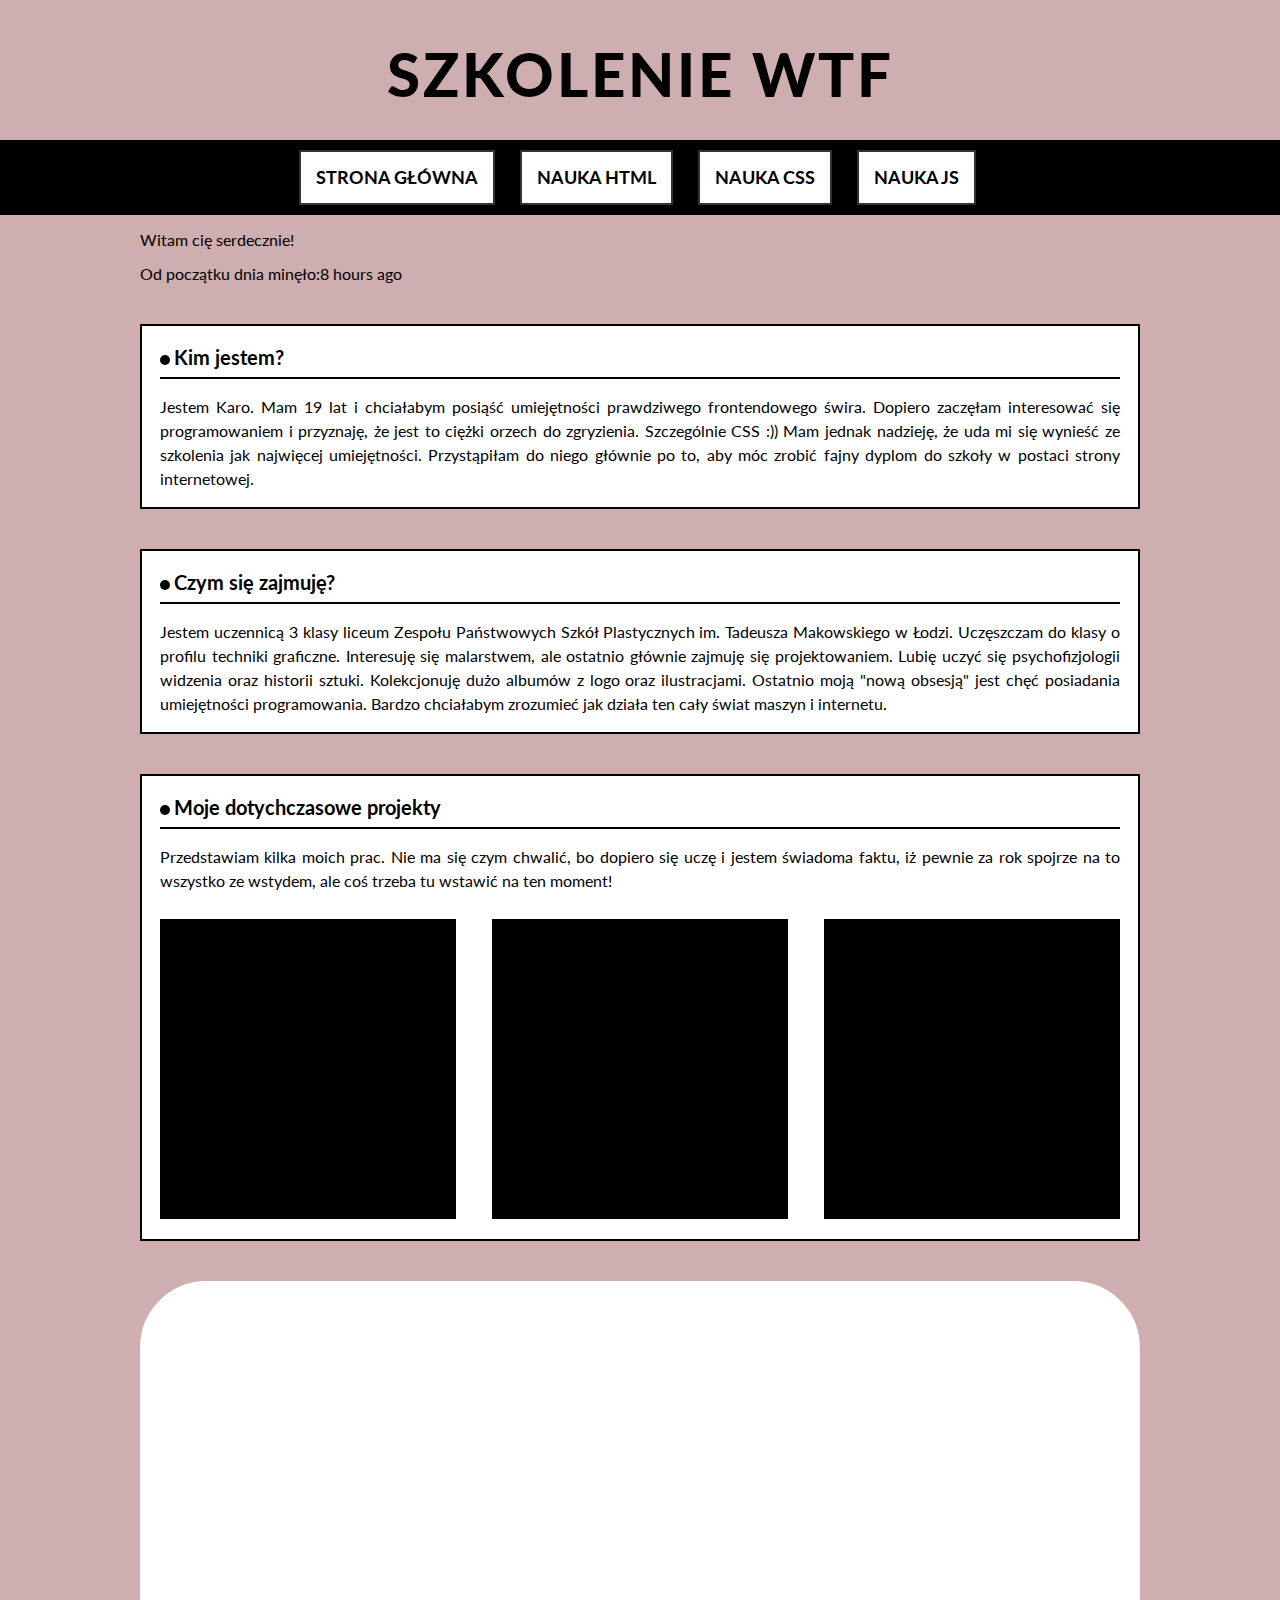
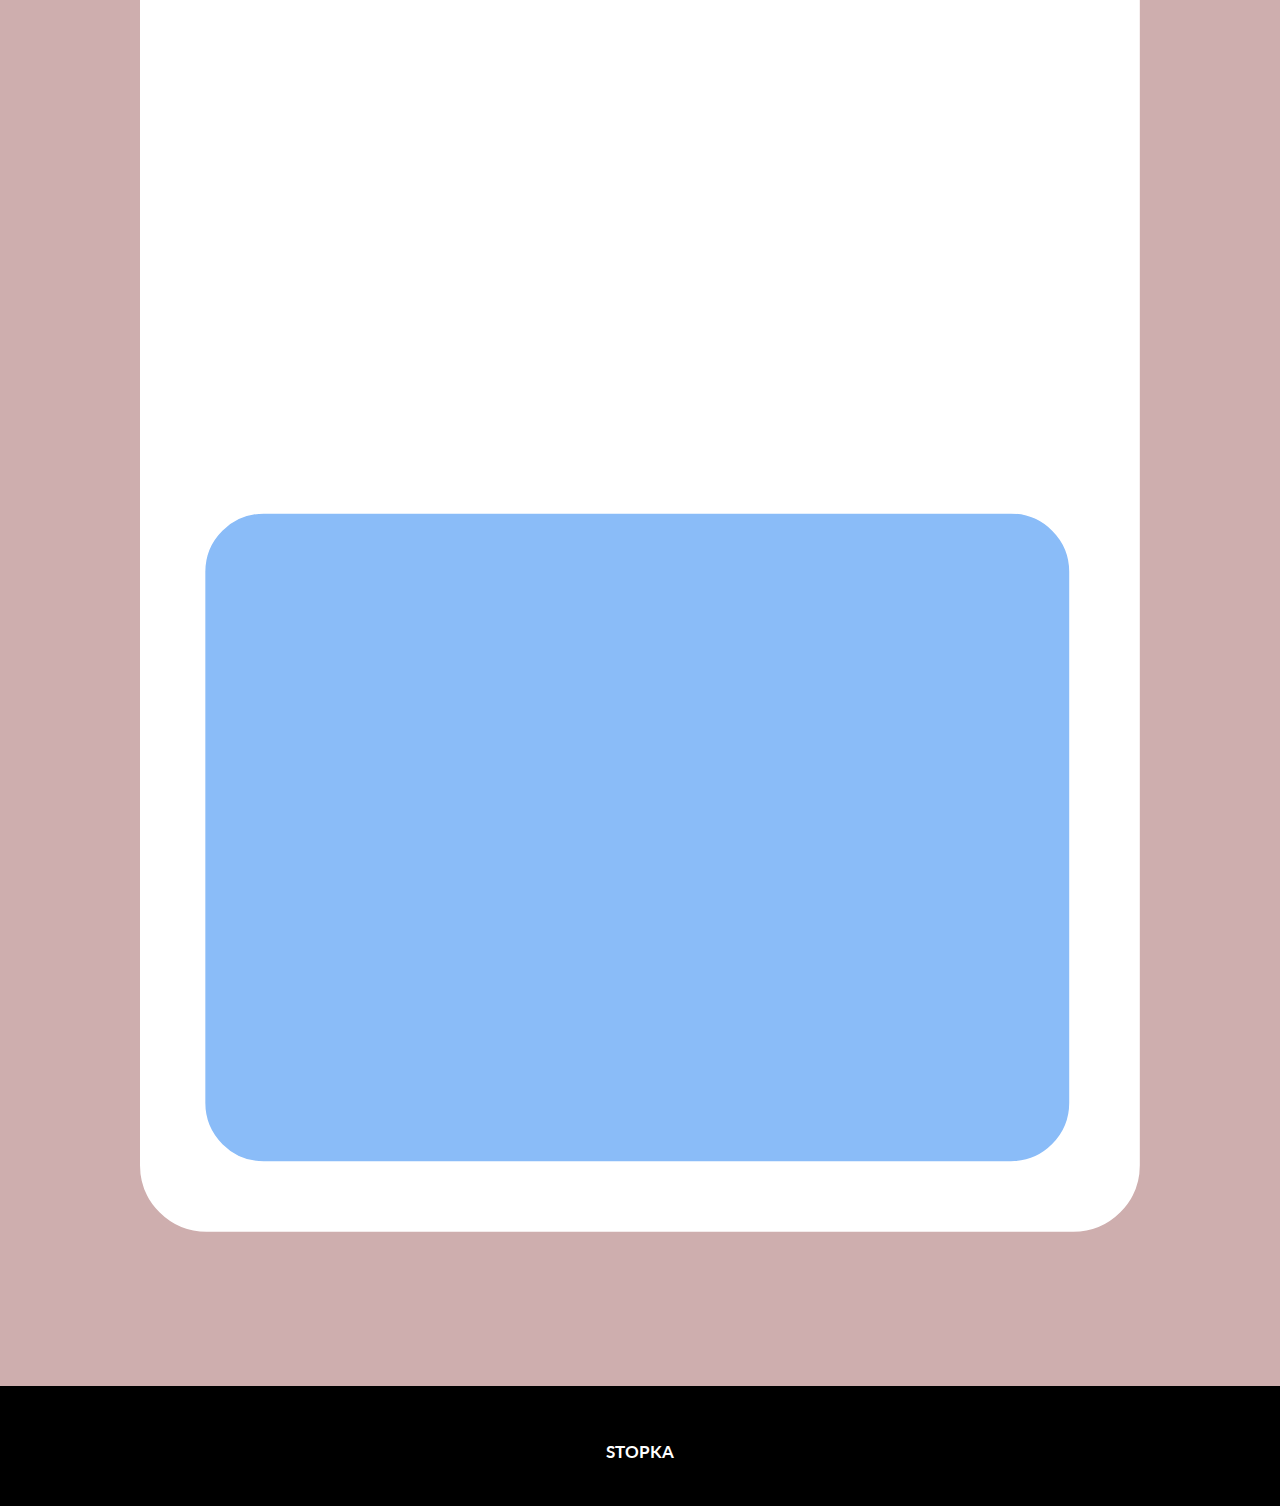
<file: index.html>
<!doctype html><html lang="pl"><head><meta charset="UTF-8"><meta name="viewport" content="width=device-width,initial-scale=1"><title>Strona Karo</title><link href="https://fonts.googleapis.com/css?family=Lato:400,700,900&display=swap&subset=latin-ext" rel="stylesheet"><link href="index.312049b4.css" rel="stylesheet"></head><body><div class="header__box"><header class="header"><h1 class="main__heading">SZKOLENIE WTF</h1></header></div><nav class="navigation navigation__mobile"><li class="navigation__list"><a class="navigation__link" href="#">Strona główna</a></li><li class="navigation__list"><a class="navigation__link" href="#">Nauka HTML</a></li><li class="navigation__list"><a class="navigation__link" href="naukacss.html">Nauka CSS</a></li><li class="navigation__list"><a class="navigation__link" href="#">Nauka JS</a></li></nav><main class="main__content"><p class="test">Witam cię serdecznie!</p><p>Od początku dnia minęło:<span class="time--js"></span></p><section class="section"><div class="article__box"><header><h3 class="article__title">Kim jestem?</h3></header><article class="article__content"><p>Jestem Karo. Mam 19 lat i chciałabym posiąść umiejętności prawdziwego frontendowego świra. Dopiero zaczęłam interesować się programowaniem i przyznaję, że jest to ciężki orzech do zgryzienia. Szczególnie CSS :)) Mam jednak nadzieję, że uda mi się wynieść ze szkolenia jak najwięcej umiejętności. Przystąpiłam do niego głównie po to, aby móc zrobić fajny dyplom do szkoły w postaci strony internetowej.</p></article></div><div class="article__box"><header><h3 class="article__title">Czym się zajmuję?</h3></header><article class="article__content"><p>Jestem uczennicą 3 klasy liceum Zespołu Państwowych Szkół Plastycznych im. Tadeusza Makowskiego w Łodzi. Uczęszczam do klasy o profilu techniki graficzne. Interesuję się malarstwem, ale ostatnio głównie zajmuję się projektowaniem. Lubię uczyć się psychofizjologii widzenia oraz historii sztuki. Kolekcjonuję dużo albumów z logo oraz ilustracjami. Ostatnio moją "nową obsesją" jest chęć posiadania umiejętności programowania. Bardzo chciałabym zrozumieć jak działa ten cały świat maszyn i internetu.</p></article></div><div class="article__box"><header><h3 class="article__title">Moje dotychczasowe projekty</h3></header><article class="article__content"><p>Przedstawiam kilka moich prac. Nie ma się czym chwalić, bo dopiero się uczę i jestem świadoma faktu, iż pewnie za rok spojrze na to wszystko ze wstydem, ale coś trzeba tu wstawić na ten moment!</p></article><section class="section__images"><div class="section__image-box"></div><div class="section__image-box"></div><div class="section__image-box"></div></section></div><img src="img/glass.884bb542.svg"></section></main><footer class="footer footer--js"><h5>STOPKA</h5></footer><script src="index.312049b4.js"></script></body></html>
</file>
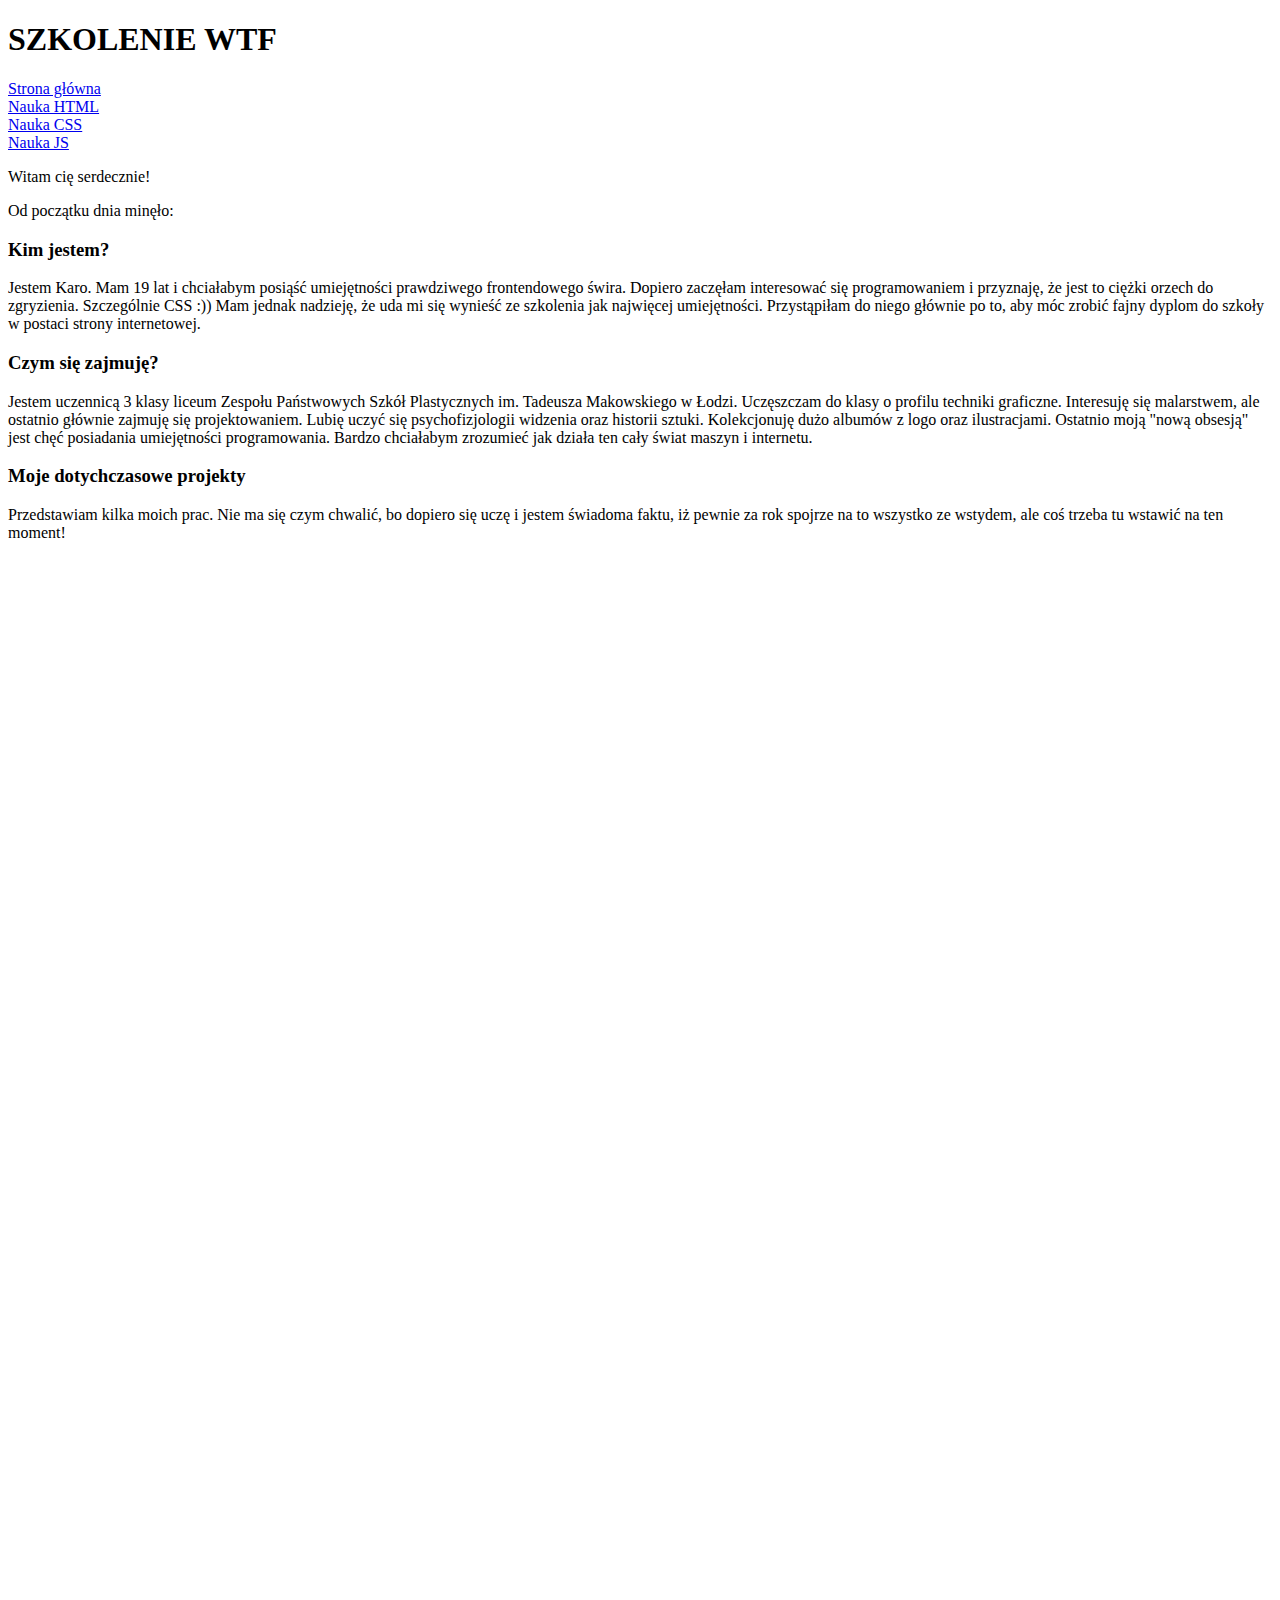
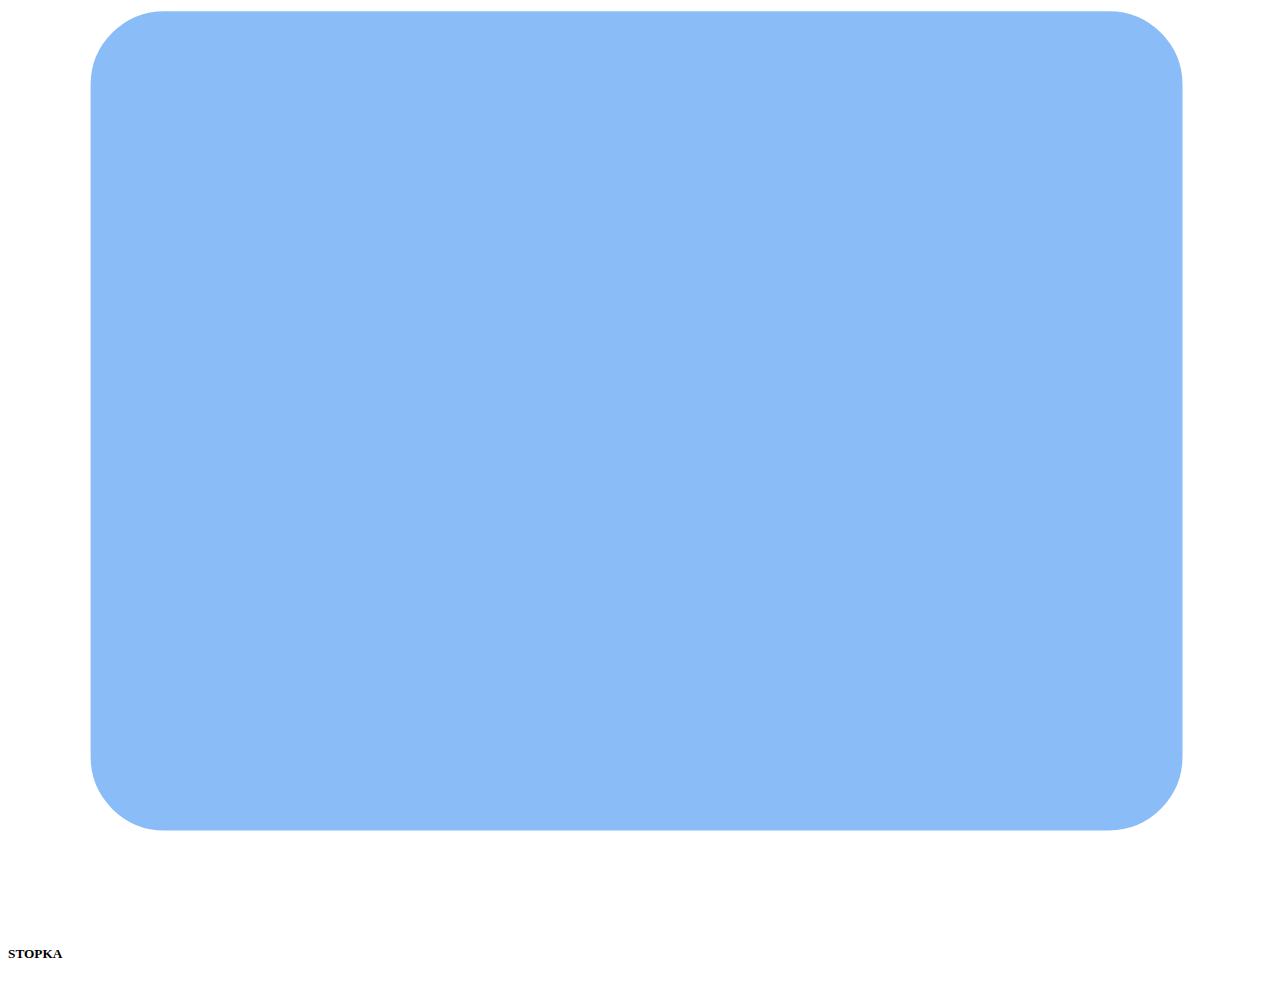
<file: src/pages/index.html>
<!DOCTYPE html>
<html lang="pl">
<head>
    <meta charset="UTF-8">
    <meta name="viewport" content="width=device-width, initial-scale=1.0">
    <title>Strona Karo</title>
    <link href="https://fonts.googleapis.com/css?family=Lato:400,700,900&display=swap&subset=latin-ext" rel="stylesheet">
</head>
<body>
    <div class="header__box">
    <header class="header">
<h1 class="main__heading">SZKOLENIE WTF</h1>
</div>
    <nav class="navigation navigation__mobile">
        <li class="navigation__list"><a class="navigation__link" href="#">Strona główna</a></li>
        <li class="navigation__list"><a class="navigation__link" href="#">Nauka HTML</a></li>
        <li class="navigation__list"><a class="navigation__link" href="naukacss.html">Nauka CSS</a></li>
        <li class="navigation__list"><a class="navigation__link" href="#">Nauka JS</a></li>
    </nav>
</header>
<main class="main__content">
    <p class="test">Witam cię serdecznie!</p>
    <p>Od początku dnia minęło:<span class="time--js"></span></p>
    <section class="section">
    <div class="article__box">
    <header>
        <h3 class="article__title">Kim jestem?</h3>
    </header>
        
<article class="article__content">
<p>Jestem Karo. Mam 19 lat i chciałabym posiąść umiejętności prawdziwego frontendowego świra. Dopiero zaczęłam interesować się programowaniem i przyznaję, że jest to ciężki orzech do zgryzienia. Szczególnie CSS :)) Mam jednak nadzieję, że uda mi się wynieść ze szkolenia jak najwięcej umiejętności. Przystąpiłam do niego głównie po to, aby móc zrobić fajny dyplom do szkoły w postaci strony internetowej.</p>
</article>
    
    </div>
    <div class="article__box">
        <header>
            <h3 class="article__title">Czym się zajmuję?</h3>
        </header>
    <article class="article__content">
        <p> Jestem uczennicą 3 klasy liceum Zespołu Państwowych Szkół Plastycznych im. Tadeusza Makowskiego w Łodzi. Uczęszczam do klasy o profilu techniki graficzne. Interesuję się malarstwem, ale ostatnio głównie zajmuję się projektowaniem. Lubię uczyć się psychofizjologii widzenia oraz historii sztuki. Kolekcjonuję dużo albumów z logo oraz ilustracjami. Ostatnio moją "nową obsesją" jest chęć posiadania umiejętności programowania. Bardzo chciałabym zrozumieć jak działa ten cały świat maszyn i internetu.</p>
    </article>
</div>
    <div class="article__box">
        <header>
            <h3 class="article__title">Moje dotychczasowe projekty</h3>
        </header>
            
    <article class="article__content">
    <p>Przedstawiam kilka moich prac. Nie ma się czym chwalić, bo dopiero się uczę i jestem świadoma faktu, iż pewnie za rok spojrze na to wszystko ze wstydem, ale coś trzeba tu wstawić na ten moment!</p>
    </article>
    <section class="section__images">
        <div class="section__image-box"> </div>
        <div class="section__image-box"> </div>
        <div class="section__image-box"> </div>
    </section>
    </div>
<img src="../assets/img/glass.svg">
</main>
<footer class="footer footer--js">
    <h5>STOPKA</h5>
</footer>

</body>
</html>
</file>
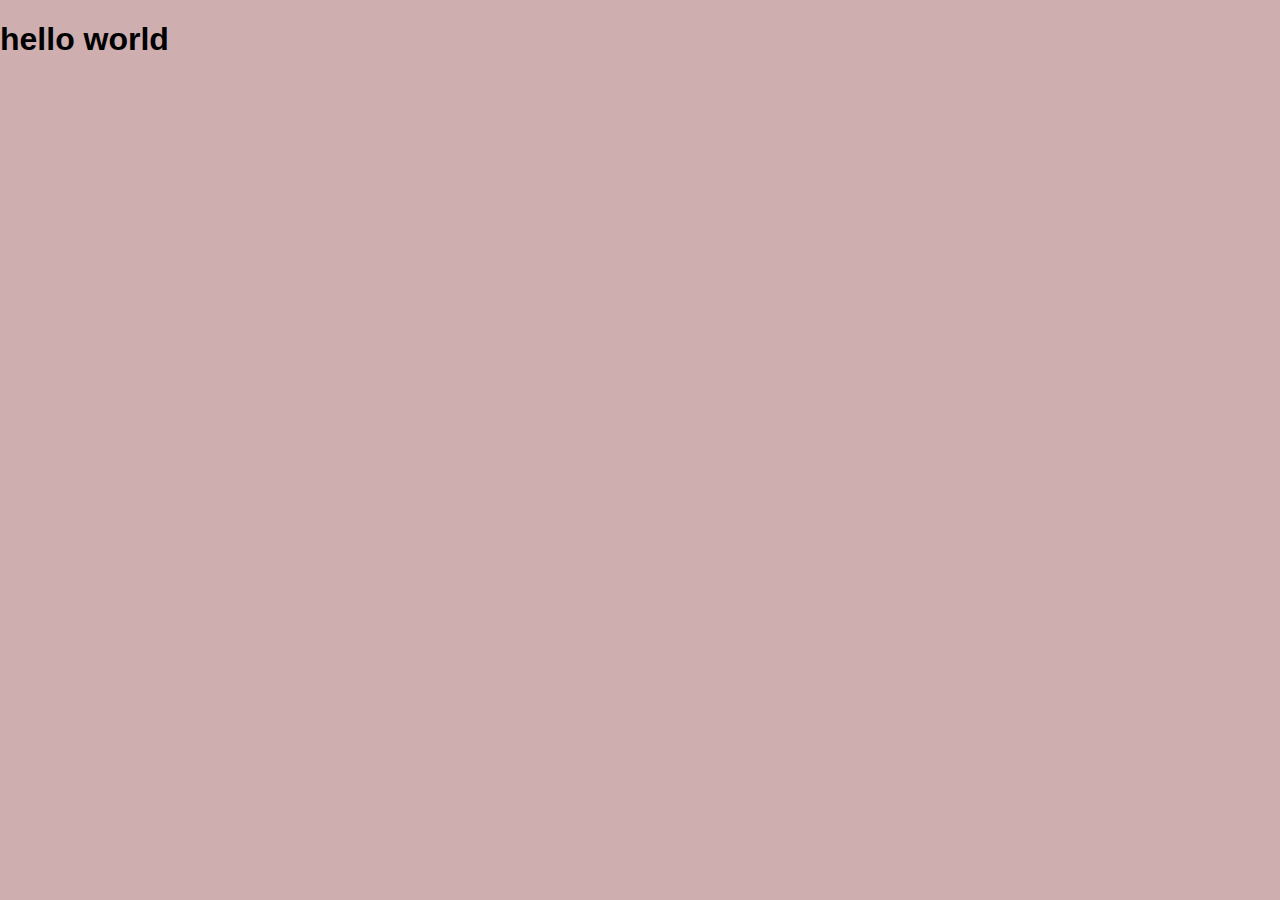
<file: another.html>
<!doctype html><html lang="en"><head><meta charset="UTF-8"><meta name="viewport" content="width=device-width,initial-scale=1"><title>WTF Webpack starterkit</title><link href="index.312049b4.css" rel="stylesheet"></head><body><div class="hello"></div><h1>hello world</h1><script src="index.312049b4.js"></script><script src="another.312049b4.js"></script></body></html>
</file>
<file: index.312049b4.css>
/*! normalize.css v8.0.1 | MIT License | github.com/necolas/normalize.css */html{line-height:1.15;-webkit-text-size-adjust:100%}main{display:block}h1{font-size:2em;margin:.67em 0}hr{box-sizing:content-box;height:0;overflow:visible}pre{font-family:monospace,monospace;font-size:1em}a{background-color:transparent}abbr[title]{border-bottom:none;text-decoration:underline;text-decoration:underline dotted}b,strong{font-weight:bolder}code,kbd,samp{font-family:monospace,monospace;font-size:1em}small{font-size:80%}sub,sup{font-size:75%;line-height:0;position:relative;vertical-align:baseline}sub{bottom:-.25em}sup{top:-.5em}img{border-style:none}button,input,optgroup,select,textarea{font-family:inherit;font-size:100%;line-height:1.15;margin:0}button,input{overflow:visible}button,select{text-transform:none}[type=button],[type=reset],[type=submit],button{-webkit-appearance:button}[type=button]::-moz-focus-inner,[type=reset]::-moz-focus-inner,[type=submit]::-moz-focus-inner,button::-moz-focus-inner{border-style:none;padding:0}[type=button]:-moz-focusring,[type=reset]:-moz-focusring,[type=submit]:-moz-focusring,button:-moz-focusring{outline:1px dotted ButtonText}fieldset{padding:.35em .75em .625em}legend{box-sizing:border-box;color:inherit;display:table;max-width:100%;padding:0;white-space:normal}progress{vertical-align:baseline}textarea{overflow:auto}[type=checkbox],[type=radio]{box-sizing:border-box;padding:0}[type=number]::-webkit-inner-spin-button,[type=number]::-webkit-outer-spin-button{height:auto}[type=search]{-webkit-appearance:textfield;outline-offset:-2px}[type=search]::-webkit-search-decoration{-webkit-appearance:none}::-webkit-file-upload-button{-webkit-appearance:button;font:inherit}details{display:block}summary{display:list-item}[hidden],template{display:none}.navigation{list-style-type:none;display:flex;justify-content:center;background:#000;width:100%}.navigation__link{font-weight:700;color:#000;text-decoration:none;font-size:18px;text-transform:uppercase}.navigation__list{display:inline-block;padding:15px;margin:10px 15px 10px 10px;border:2px solid #3a2e39;background-color:#fff}body{background-color:#ceaeae;font-family:Lato,sans-serif;margin:0}.header{height:100px;font-size:30px}.header__box{width:100%;height:100px}.main__content{max-width:1000px;margin-right:auto;margin-left:auto}.main__heading{font-weight:900;letter-spacing:3px;text-align:center}.section__images{display:flex;align-items:stretch;justify-content:space-between}.section__image-box{width:310px;margin:10px 18px 20px;background:#000;height:300px;display:inline-block}.article__box{width:1000px;margin:40px auto;box-sizing:border-box;background-color:#fff;border:2px solid #000}.article__title{padding:0 0 8px;font-size:20px;border-bottom:2px solid #000;width:960px;margin:20px auto 0}.article__title:before{content:"";display:inline-block;width:10px;height:10px;border-radius:50%;background-color:#000;margin-right:4px}.article__content{width:960px;margin:10px auto 0;line-height:150%;text-align:justify}.footer{text-align:center;font-size:20px;margin-top:150px;padding:30px;height:60px;background:#000;margin-bottom:0;color:#fff}.main{margin:40px;min-width:1000px;display:grid;grid-template-areas:"heade__box heade__box " "article aside" "articlee asidee" "footer footer";grid-template-columns:1fr 300px;-moz-column-gap:10px;column-gap:10px;row-gap:20px}.heade__box{grid-area:heade__box}.article,.heade__box{background:#fff;padding:10px}.article{grid-area:article}.aside{grid-area:aside;padding:10px}.footer{grid-area:footer}.articlee{grid-area:articlee}.articlee,.asidee{background:#fff;padding:10px}.asidee{grid-area:aside}@media screen and (max-width:600px){body{background:red}.navigation__mobile{display:none}.footer,.header,.main{max-width:600px}.main{margin:40px;display:grid;grid-template-areas:"heade__box heade__box " "article aside" "articlee asidee" "footer footer";grid-template-columns:1fr 100px;-moz-column-gap:10px;column-gap:10px;row-gap:20px}}@media screen and (max-width:768px){.footer,.header,.navigation{min-width:600px}}
</file>
